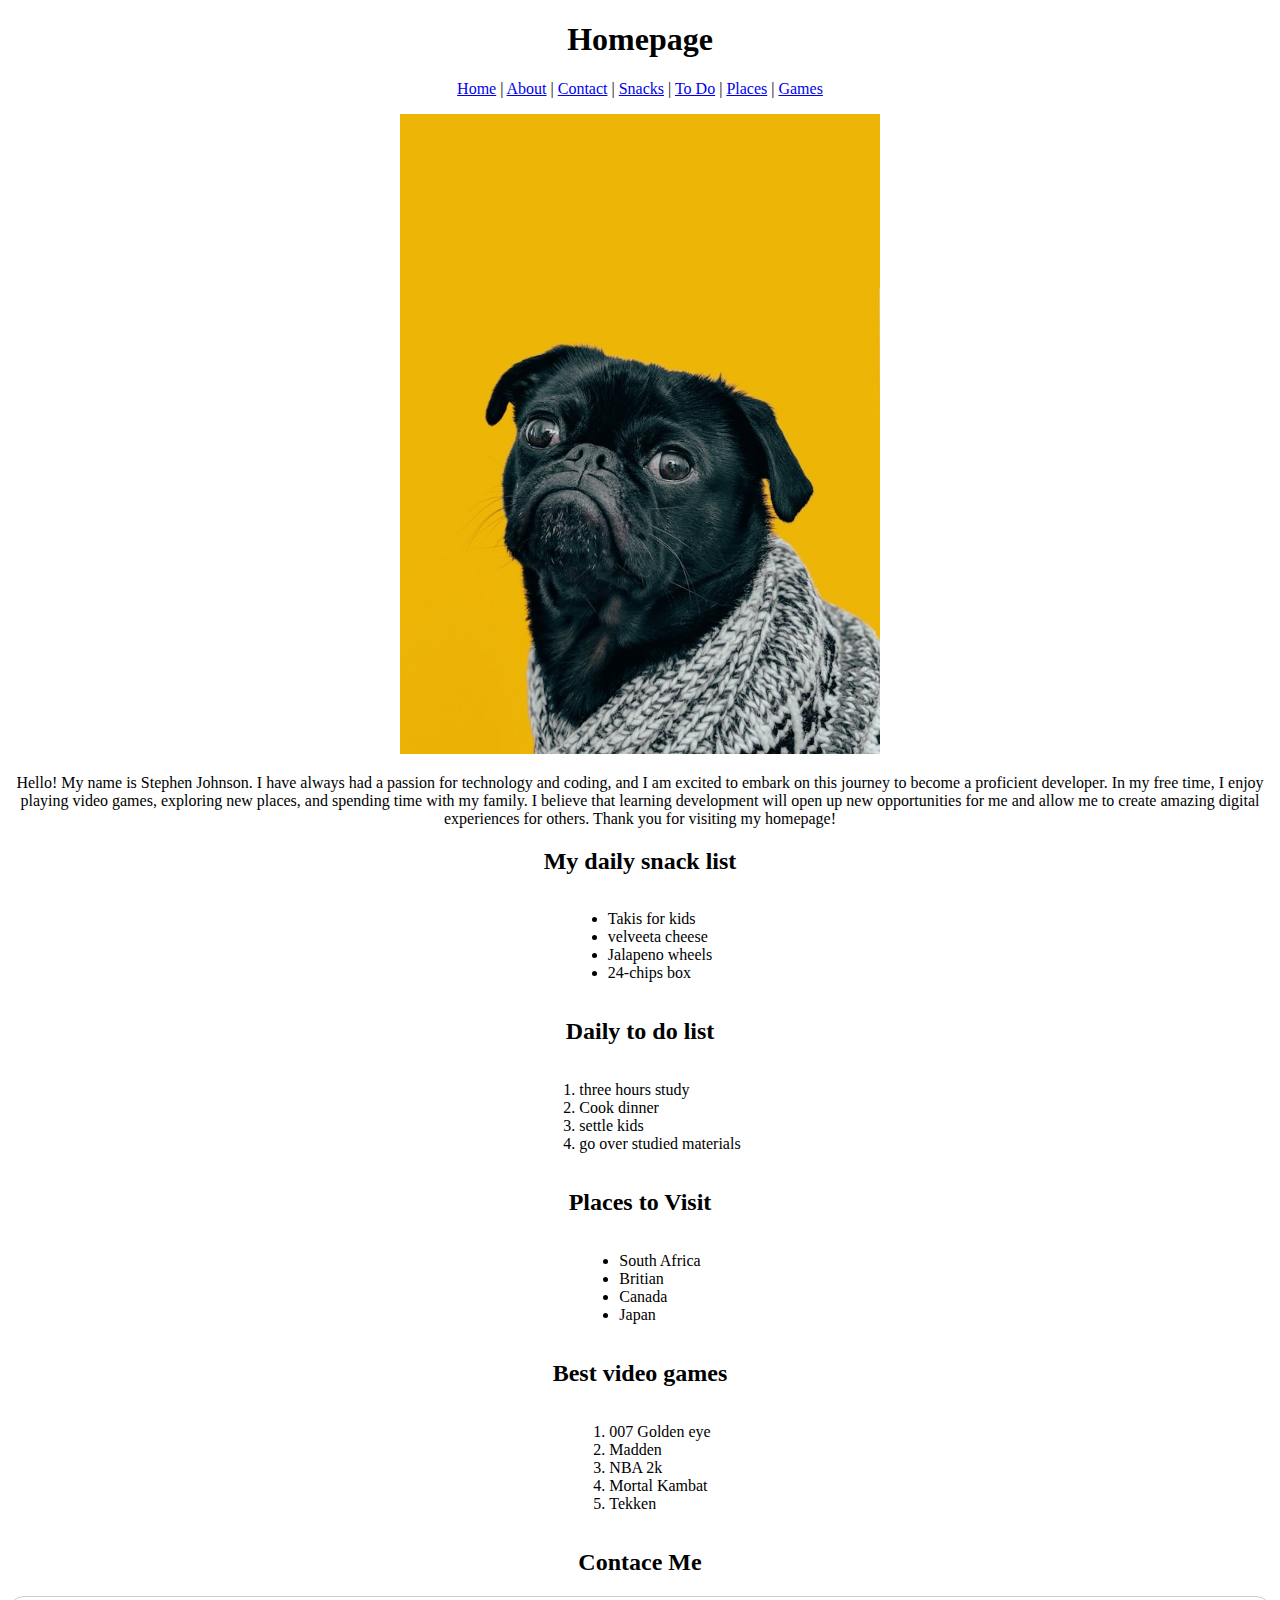
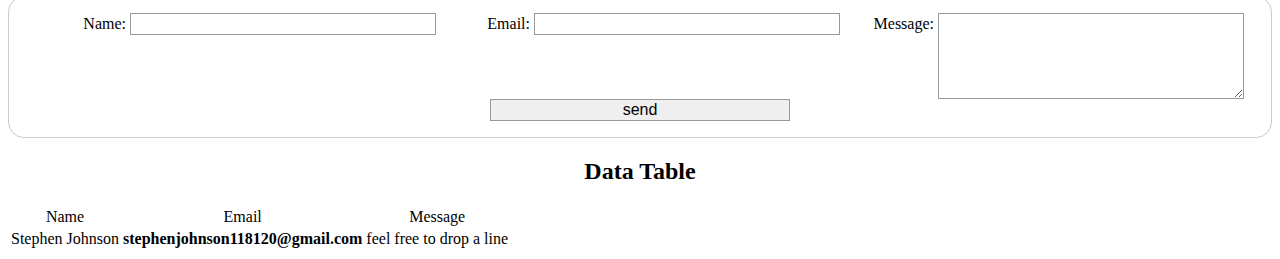
<file: index_lesson/index.html>
<!DOCTYPE html>
<html lang="en">
<head>
    <meta charset="UTF-8">
    <meta name="viewport" content="width=device-width, initial-scale=1.0">
    <title>About Me</title>
    <link rel="stylesheet" href="styles.css">
</head>
<body>
   <h1>Homepage</h1> 
    <nav>
        <a href="index.html">Home</a> |
        <a href="about.html">About</a> |
        <a href="contact.html">Contact</a> |
        <a href="snacks.html">Snacks</a> |
        <a href="todo.html">To Do</a> |
        <a href="places.html">Places</a> |
        <a href="games.html">Games</a>
    </nav>

    <img src="../images/image_lesson/dog.jpg" alt="picture of dog" height="360" width="480">

    <section>
        <p>Hello! My name is Stephen Johnson. I have always had a passion for technology and coding, and I am excited to embark on this journey to become a proficient developer. In my free time, I enjoy playing video games, exploring new places, and spending time with my family. I believe that learning development will open up new opportunities for me and allow me to create amazing digital experiences for others. Thank you for visiting my homepage!</p>
    </section>
    <div>
    <h2>My daily snack list</h2>
    <ul>
        <li>Takis for kids</li>
        <li>velveeta cheese</li>
        <li>Jalapeno wheels</li>
        <li>24-chips box</li>
    </ul>
    <h2>Daily to do list</h2>
    <ol>
        <li>three hours study</li>
        <li>Cook dinner</li>
        <li>settle kids</li>
        <li>go over studied materials</li>
    </ol>
     <h2>Places to Visit</h2>
     <ul>
        <li>South Africa</li>
        <li>Britian</li>
        <li>Canada</li>
        <li>Japan</li>
    </ul>
    <h2>Best video games</h2>
    <ol>
        <li>007 Golden eye</li>
        <li>Madden</li>
        <li>NBA 2k</li>
        <li>Mortal Kambat</li>
        <li>Tekken</li>
    </ol>
    </div>
<h2>Contace Me</h2>
<form action="#" method="post">
    <label for="name">Name:</label>
    <input type="text" id="name" name="name" required>

    <label for="email">Email:</label>
    <input type="email" id="email" name="email" required>
    
    <label for="message">Message:</label>
    <textarea id="message" name="message" rows="5" required></textarea>

    <input type="submit" value="send">
</form>
<h2>Data Table</h2>
<table>
    <thead>
        <tr>
            <td>Name</td>
            <td>Email</td>
            <td>Message</td>
        </tr>
    </thead>
    <tbody>
        <tr>
            <td>Stephen Johnson</td>
            <th>stephenjohnson118120@gmail.com</td>
            <td>feel free to drop a line</td>
        </tr>
    </tbody>
</table>
</body>
</html>
</file>
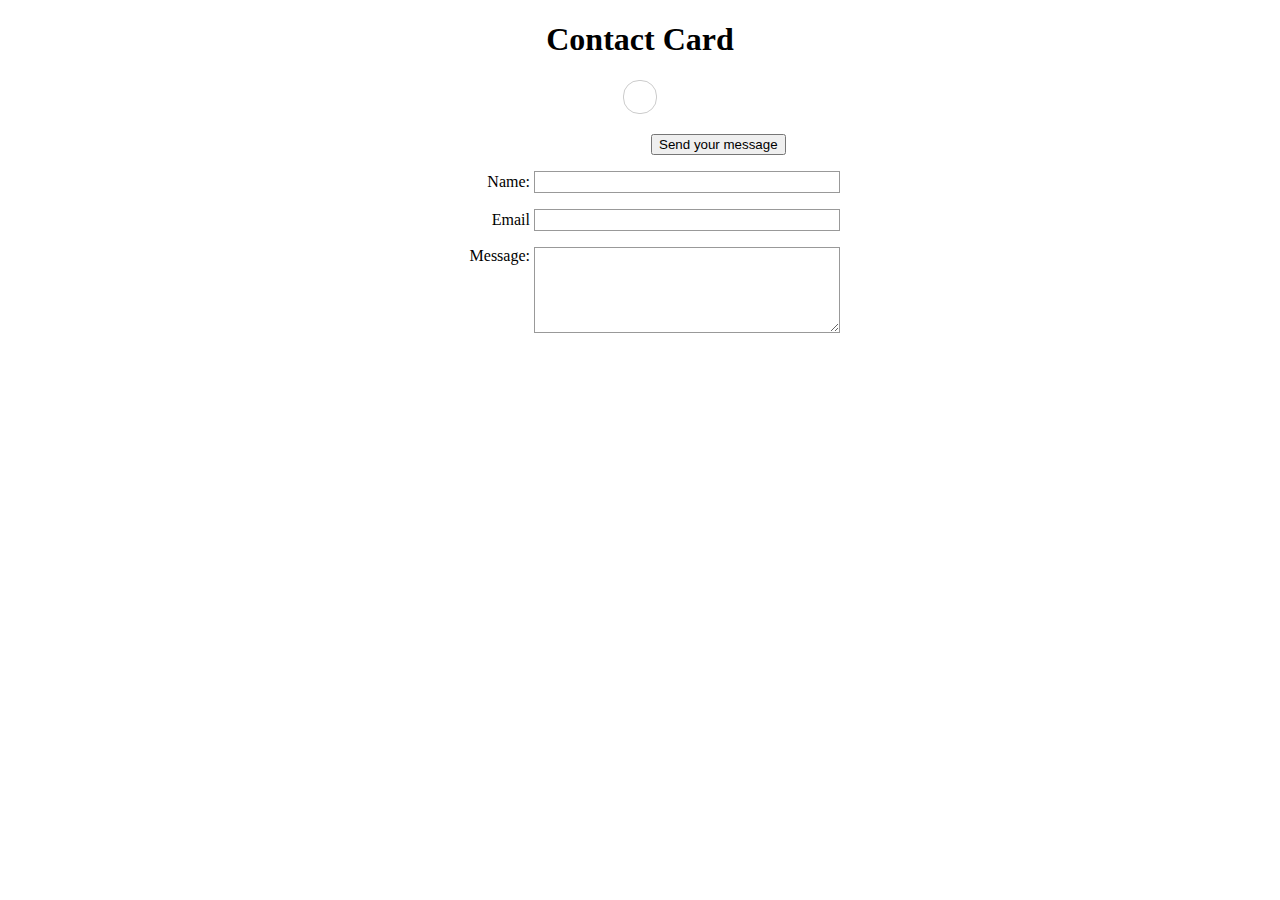
<file: practece-form.py/index.html>
<!DOCTYPE html>
<html lang="en">
<head>
    <meta charset="UTF-8">
    <meta name="viewport" content="width=device-width, initial-scale=1.0">
    <title>My test page</title>
    <style>
        body {
            text-align: center;
        }

        form {
            display: inline-block;
            padding: 1em;
            border: 1px solid #cccccc;
            border-radius: 1em;
        }

        p + p {
            margin-top: 1em
        }

        label {
            display: inline-block;
            min-width: 90px;
            text-align: right;
        }

        input, textarea {
            font: 1em sans-serif;
            width: 300px;
            border: 1px solid #999999;
        }

        input:focus, textarea:focus {
            outline-style: solid;
            outline-color: black;
        }


        textarea {
            vertical-align: top;
            height: 5em;
        }

        .button {
            padding-left: 90px;
        }

        button {
            margin-left: 05em;
        }
    </style>
</head>
<body>
    <h1>Contact Card</h1>
    <form action="/index.html" method="post"></form>
    <p class="button">
        <button type="submit">Send your message</button>
    </p>
        <p>
            <label for="name">Name:</label>
            <input type="text" id="name" name="user_name" required/>
        </p>
        <p>
            <label for="mail">Email</label>
            <input type="email" id="mail" name="user_email" required/>
        </p>
        <p>
            <label for="msg">Message:</label>
            <textarea id="msg" name="user_message"></textarea>
        </p>
    </form>
</body>
</html>
</file>
<file: index_lesson/styles.css>
body {
    text-align: center;
}

form {
    display: inline-block;
    padding: 1em;
    border: 1px solid #cccccc;
    border-radius: 1em;
}

p + p {
    margin-top: 1em;
}

label {
    display: inline-block;
    min-width: 90px;
    text-align: right;
}

input, textarea {
    font: 1em sans-serif;
    width: 300px;
    border: 1px solid #999999;
}

input:focus, textarea:focus {
    outline-style: solid;
    outline-color: black;
}

textarea {
    vertical-align: top;
    height: 5em;
}

.button {
    padding-left: 90px;
}

button {
    margin-left: .5em;
}

nav {
    margin: 1em 0;
}

img {
    max-width: 100%;
    height: auto;
}

ul {
    list-style-type: disc;
    padding-left: 40px;
    text-align: left;
    display: inline-block;
}

ol {
    list-style-type: decimal;
    padding-left: 40px;
    text-align: left;
    display: inline-block;
}
</file>
